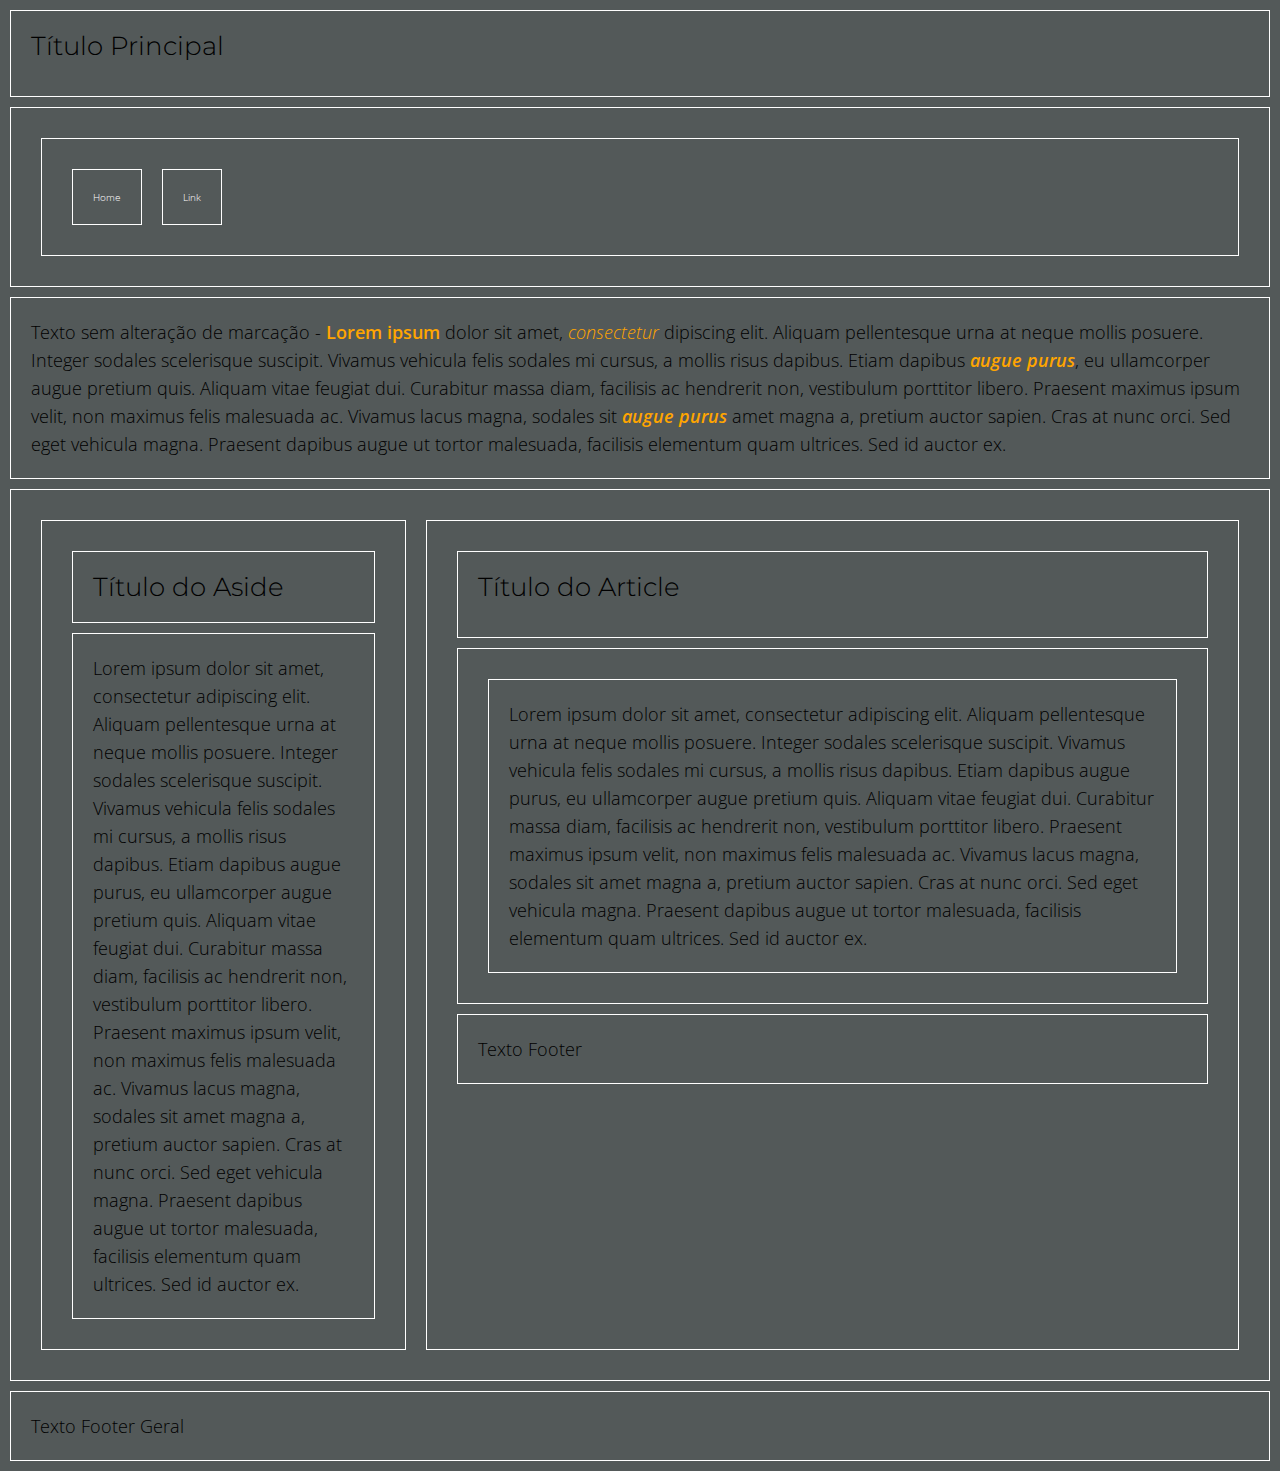
<file: html/index.html>
<!DOCTYPE html>
<html lang="pt-br">

<head>
  <meta charset="UTF-8">
  <meta name="viewport" content="width=device-width, initial-scale=1.0">
  <title>HTML5 - Semântica Báscica</title>

  <link rel="stylesheet" href="./../reset.css">
  <link rel="stylesheet" href="style.css">
</head>

<body>
  <header class="general-header panel tooltip" data-title="header">
    <h1 class="title">Título Principal</h1>
  </header>

  <nav id="nav" class="nav panel tooltip" data-title="nav">
    <ul class="list panel">
      <li class="item panel">
        <a href="#" class="title" title="Link de Navegação = Home">Home</a>
      </li>
      <li class="item panel">
        <a href="#" class="title" title="Link de Navegação = Link">Link</a>
      </li>
    </ul>
  </nav>

  <div class="div">
    <p class="panel">
      <span>Texto sem alteração de marcação - </span>
      <strong>Lorem ipsum </strong>dolor sit amet, <em>consectetur</em> dipiscing elit. Aliquam pellentesque urna at
      neque mollis posuere. Integer sodales scelerisque suscipit. Vivamus vehicula felis sodales mi cursus, a mollis
      risus dapibus.
      Etiam dapibus <strong><em>augue purus</em></strong>, eu ullamcorper augue pretium quis. Aliquam vitae feugiat dui.
      Curabitur massa diam, facilisis ac hendrerit non, vestibulum porttitor libero. Praesent maximus ipsum velit, non
      maximus
      felis malesuada ac. Vivamus lacus magna, sodales sit <strong><em>augue purus</em></strong> amet magna a, pretium
      auctor sapien. Cras at nunc orci.
      Sed eget vehicula magna. Praesent dapibus augue ut tortor malesuada, facilisis elementum quam ultrices. Sed
      id auctor ex.
    </p>
  </div>

  <main id="main" class="main panel tooltip" data-title="main">
    <aside class="ad-words panel tooltip" data-title="aside">
      <h2 class="title panel">
        Título do Aside
      </h2>
      <p class="panel">
        Lorem ipsum dolor sit amet, consectetur adipiscing elit. Aliquam pellentesque urna at neque mollis posuere.
        Integer sodales scelerisque suscipit. Vivamus vehicula felis sodales mi cursus, a mollis risus dapibus.
        Etiam dapibus augue purus, eu ullamcorper augue pretium quis. Aliquam vitae feugiat dui. Curabitur massa
        diam, facilisis ac hendrerit non, vestibulum porttitor libero. Praesent maximus ipsum velit, non maximus
        felis malesuada ac. Vivamus lacus magna, sodales sit amet magna a, pretium auctor sapien. Cras at nunc orci.
        Sed eget vehicula magna. Praesent dapibus augue ut tortor malesuada, facilisis elementum quam ultrices. Sed
        id auctor ex.
      </p>
    </aside>

    <article class="news panel tooltip" data-title="article">
      <header class="article-header panel">
        <h2 class="title">Título do Article</h2>
      </header>

      <section class="article-content panel tooltip" data-title="section">
        <p class="panel">
          Lorem ipsum dolor sit amet, consectetur adipiscing elit. Aliquam pellentesque urna at neque mollis posuere.
          Integer sodales scelerisque suscipit. Vivamus vehicula felis sodales mi cursus, a mollis risus dapibus.
          Etiam dapibus augue purus, eu ullamcorper augue pretium quis. Aliquam vitae feugiat dui. Curabitur massa
          diam, facilisis ac hendrerit non, vestibulum porttitor libero. Praesent maximus ipsum velit, non maximus
          felis malesuada ac. Vivamus lacus magna, sodales sit amet magna a, pretium auctor sapien. Cras at nunc orci.
          Sed eget vehicula magna. Praesent dapibus augue ut tortor malesuada, facilisis elementum quam ultrices. Sed
          id auctor ex.
        </p>
      </section>

      <footer class="article-footer panel tooltip" data-title="footer">
        <p>Texto Footer</p>
      </footer>
    </article>
  </main>

  <footer class="general-footer panel tooltip" data-title="footer">
    <p>Texto Footer Geral</p>
  </footer>
</body>

</html>
</file>
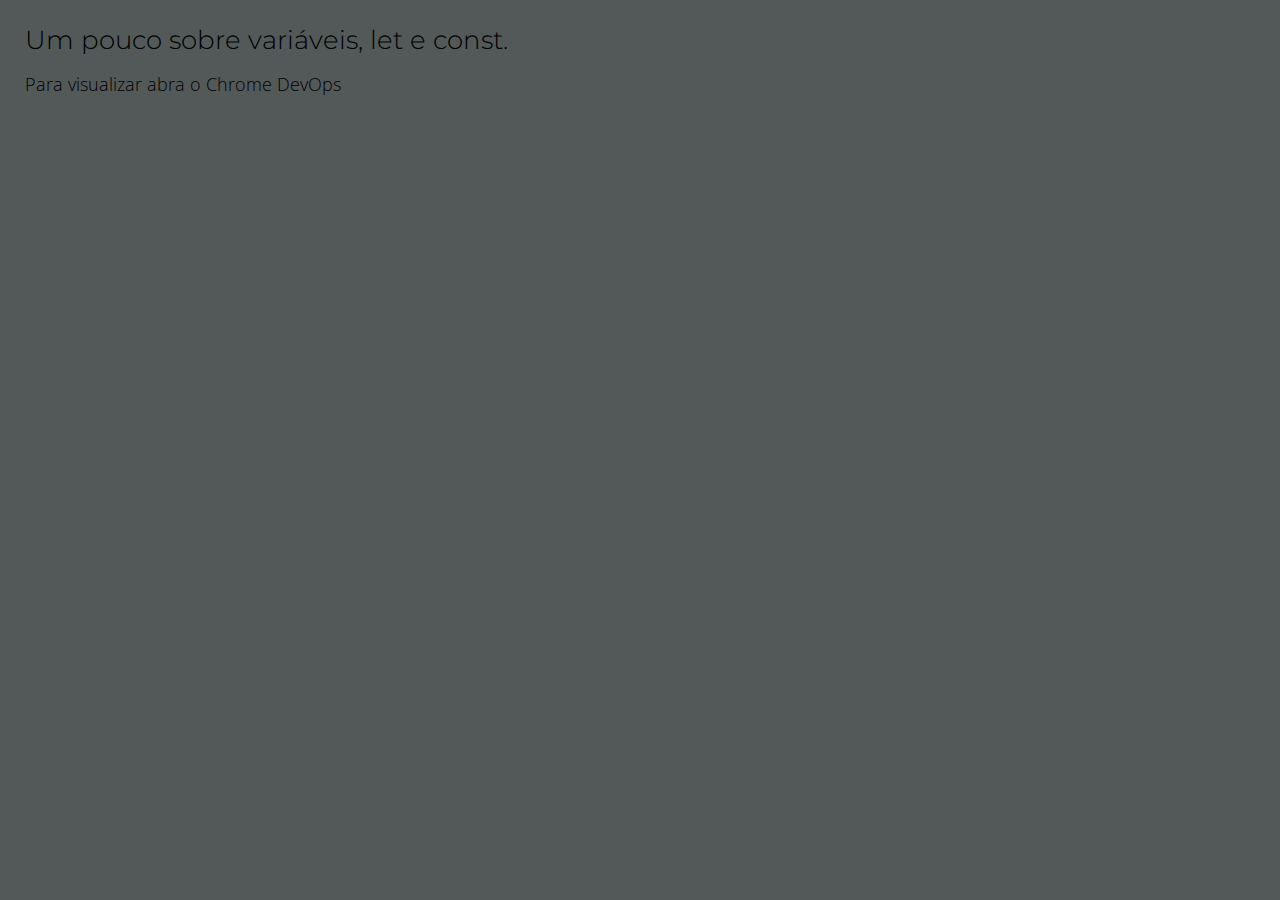
<file: variaveis/index.html>
<!DOCTYPE html>
<html lang="en">
<head>
  <meta charset="UTF-8">
  <meta name="viewport" content="width=device-width, initial-scale=1.0">
  
  <title>Variáveis, Let, Contant e Hoisting</title>

  <link rel="stylesheet" href="../reset.css">

</head>
<body>
  <header>
    <h1>Um pouco sobre variáveis, let e const.</h1>
    <p>Para visualizar abra o Chrome DevOps</p>
  </header>

  <script>        
    /********** VAR ***********/

    /** 
      Uma variável de contexto global sempre que declarada (var),
      acaba sendo movida para o topo do Escopo Global da aplicação,
      caso seu valor não seja definido por padrão é atribuído o valor undefined.
      Esse processo é chamado de Hoisting.
    */
    console.log('********** VAR ***********');

    var helloWorld;    

    console.info(`Valor definido em helloWorld: ${helloWorld}`); // undefined    

    helloWorld = 'Hello World';

    console.info(`Resultado após a definição de valores em helloWorld: ${helloWorld}`); // Resultado: Hello World    
    console.log('');
    
    /********** LET ***********/

    /**      
      Diferentemente de var, variáveis do tipo let trabalham dentro do escopo
      local de uma aplicação. Sendo assim só podem ser acessadas de forma local.
    */  

    console.log('********** LET ***********');
    console.log('Executanto loop for com declaração global');

    for (var index = 0; index < 2; index++) {
      console.log(`Resultado valor do Loop: ${index}`); // Impressão por loop: 0, 1
    }

    /**
      Por ser uma variável global, index ainda está disponível no escopo da 
      aplicação. Isso é um ponto de atenção.
    */    
    console.log(`Resultado após a execução do FOR: ${index}`); // Impressão depois do loop: 2
    console.log('');
    
    /**
      Mesmo exemplo executado com a declaração let
    */      
    console.log('Executanto loop for com declaração let');

    for (let indexLet = 0; indexLet < 2; indexLet++) {
      console.log(`Resultado Loop com Let: ${indexLet}`); // Impressão por loop: 0, 1
    }

    /**
      Try e Catch servem para realizar tratamento de erros em algumas linguagens
      de programação. Futuramente falaremos mais sobre.
    */
    try {
      console.log(`Resultado após a execução do FOR: ${indexLet}`);      

    } catch (error) {
      /**
        A mensagem exibida indica que a variável undexLet não está declarada.
        De fato, ele existe apenas no escopo do for, assim que a execução termina
        ela é eliminada da memória física do browser ou plataforma.
        ERROR: ReferenceError: indexLet is not defined
      */
      console.warn(`Resultado da validação de impressão do console.log() dentro do Try: ${error}`);
      console.log('');
    }    

    /********** CONST ***********/

    /**
      CONST
      Const são declarados sempre que algum valor não pode sofrer "mutações".
      Assim como LET, CONST são variáveis que pertencem ao escopo local de uma aplicação,
      e, sempre que declaradas devem ter seus valores inicializados.

      Existem algumas exceções  em relação ao estado de uma CONST quando utilizadas em objetos
      e arrays (que são tratados como objetos em JS).

      CONST não pode ser reatribuídas.
    */ 

    console.log('********** CONST ***********');

    const CASA = 'Home';   

    console.log(`Valor da CONST CASA: ${CASA}`); // Valor da CONST CASA: Home    

    /**
      Try e Catch servem para realizar tratamento de erros em algumas linguagens
      de programação. Futuramente falaremos mais sobre.
    */
    try {
      // Aqui estamos tentando atribuir um novo valor a CONST CASA.
      CASA = 'Nova CASA';

    } catch (error) {
      /**
        O erro refere a tentativa de assinar novamente uma CONST já declarada. 
        ERROR: TypeError: Assignment to constant variable.
      */
      console.warn(`Resultado da tentativa de reasinar a CONST CASA: ${error}`);
      // ERROR: TypeError: Assignment to constant variable.
      console.log('');
    }

    // Um exemplo básico com um Objeto
    const PESSOA = {
      nome: 'Paulo',
      idade: 25
    }

    console.log(`Valor da CONST PESSOA ${JSON.stringify(PESSOA)}`);
    // Valor da CONST PESSOA {"nome":"Paulo","idade":25}

    // Vamos reatribuir um valor de algum atributo do Objeto PESSOA
    PESSOA.nome = 'José';

    console.log(`Valor da CONST PESSOA ${JSON.stringify(PESSOA)}`);
    // Valor da CONST PESSOA {"nome":"José","idade":25}
    console.log('');
    /** 
      Percebam que nenhum erro foi apresentado. Isso por que não foi alterado o tipo
      da CONSTANTE, apenas foi modificado um atributo.
    */

    // Então vamos tentar alterar seu tipo

    try {
      /**
        Aqui estamos tentando atribuir um novo tipo em PESSOA, antes era um objeto, e, 
        agora estamos atribuir um tipo Array.
      */      
      
      PESSOA = [];       
      
    } catch (error) {      
      /**
        O erro refere a tentativa de assinar novamente uma CONST já declarada. 
        ERROR: TypeError: Assignment to constant variable.
      */
      console.warn(`Resultado da tentativa de reasinar a CONST PESSOA: ${error}`);
      // ERROR: TypeError: Assignment to constant variable.
      console.log(''); // Inserin
    }

    /**
      Perceba que o mesmo acontece com Arrays, que podem ser alterado seu valor,
      mas não seu tipo.
    */
    const ESCOLA = []    
    ESCOLA.push('Giz');

    console.log(`Valor da CONST ESCOLA: ${JSON.stringify(ESCOLA)}`);
    
    (() => {
      function FunctionEscopo() {
        try {
          console.log(`Escopo: ${escopo}`)
        } catch (error) {
          console.warn(`Resultado da tentativa de imprimir o let escopo: ${error}`);
          console.log(''); // Inserin
        }

      }

      FunctionEscopo();
    })();

  </script>
</body>
</html>
</file>
<file: html/style.css>
.panel {
	border: 1px solid #fff;
	margin: 10px;
	padding: 20px;
}

.tooltip:hover:before {
	background: black;
	color: white;
	content: attr(data-title);
	position: absolute;
	top: 0;
	left: 0;
	font-size: 1.4rem;
	z-index: 1;
	padding: 5px;
}

#nav ul {
	display: flex;
	list-style: none;
	;
}

#nav li {
	color: #fff;
}

#nav li:hover {
	background: #fff;
	color: #000 !important;
}

#nav a {
	color: inherit;
	text-decoration: none;
}

#main {
	display: flex;
}

#main .ad-words {
	width: 30%;
	flex-shrink: 0;
}
</file>
